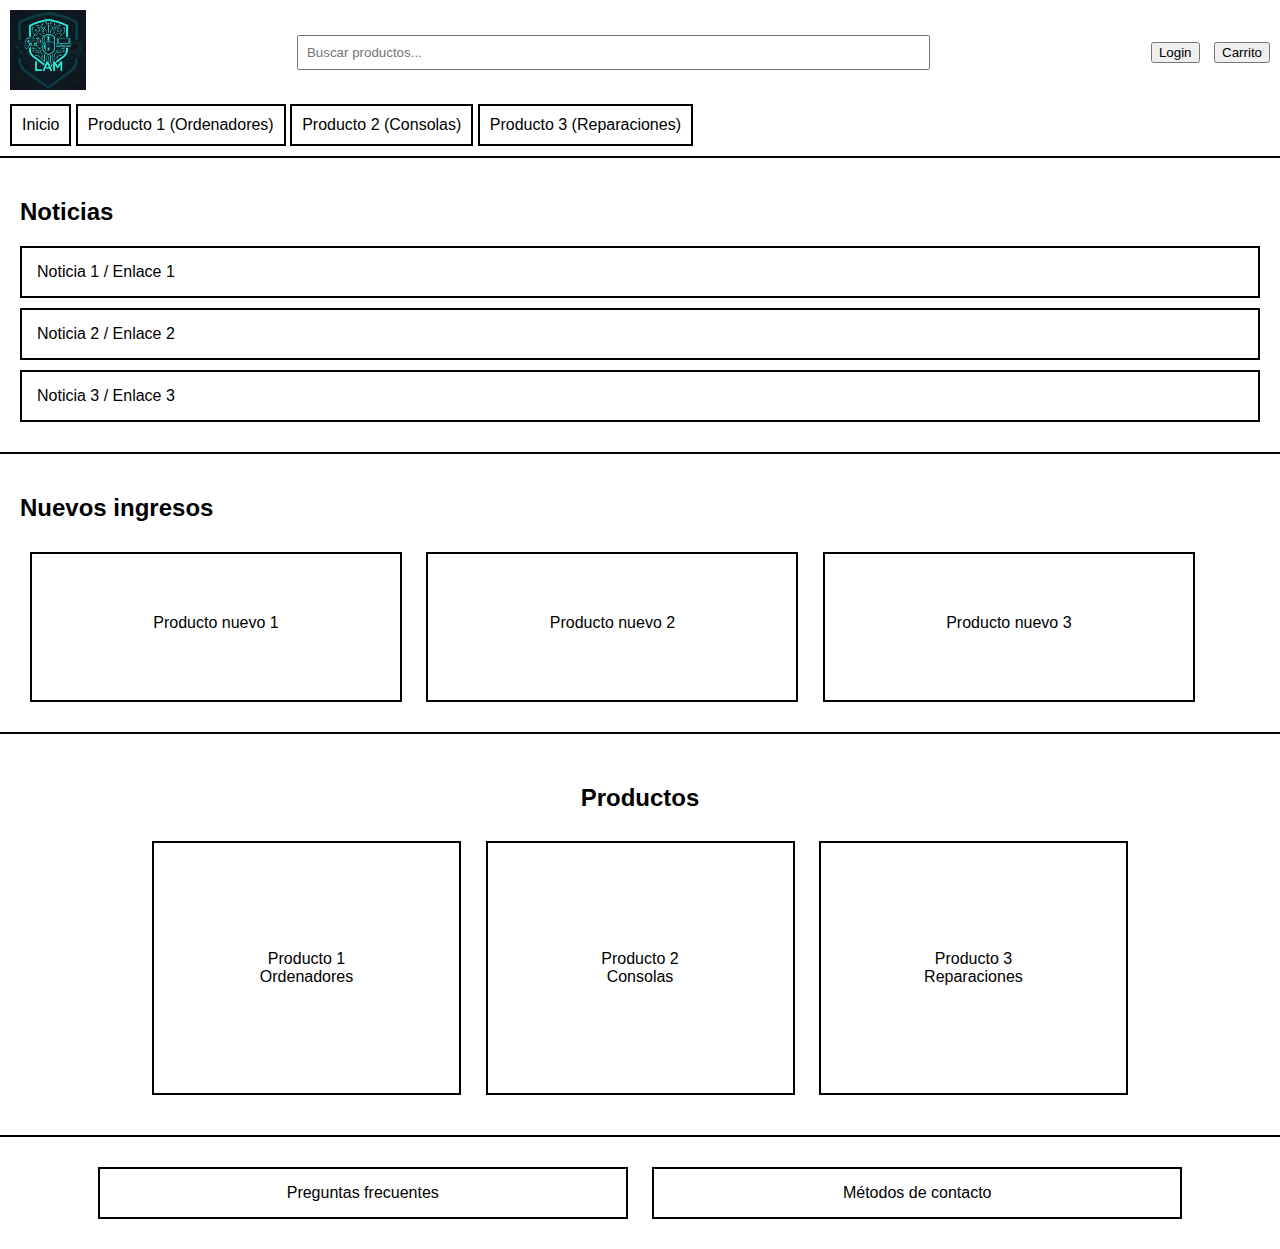
<file: index.html>
<!DOCTYPE html>
<html lang="es">

<head>
    <meta charset="UTF-8">
    <title>Página principal</title>
    <link rel="stylesheet" href="style.css">
    <link rel="icon" type="image/png" href="img/logo.png">
</head>

<body>

    <header>
        <div class="header-top">

            <div class="header-logo">
                <img src="img/logo.png" alt="Logo LAM">
            </div>

            <div class="header-buscador">
                <div class="buscador-contenedor">
                    <form id="form-buscador">
                        <input type="text" id="buscador" placeholder="Buscar productos...">
                    </form>

                    <div id="sugerencias" class="sugerencias"></div>
                </div>
            </div>

            <div class="header-acciones">
                <button>Login</button>
                <button>Carrito</button>
            </div>

        </div>

        <nav>
            <ul class="menu">
                <li><a href="index.html">Inicio</a></li>

                <li class="submenu">
                    <a href="ordenadores.html">Producto 1 (Ordenadores)</a>
                    <ul class="desplegable">
                        <li><a href="listado.html?categoria=ordenadores">Ordenadores</a></li>
                        <li><a href="listado.html?categoria=ordenadores">Periféricos</a></li>
                        <li><a href="listado.html?categoria=ordenadores">Componentes</a></li>
                    </ul>
                </li>

                <li class="submenu">
                    <a href="consolas.html">Producto 2 (Consolas)</a>
                    <ul class="desplegable">
                        <li><a href="listado.html?categoria=playstation">PlayStation</a></li>
                        <li><a href="listado.html?categoria=playstationpro">PlayStation Pro</a></li>
                        <li><a href="listado.html?categoria=xbox">Xbox</a></li>
                        <li><a href="listado.html?categoria=xboxseries">Xbox Series</a></li>
                        <li><a href="listado.html?categoria=nintendo">Nintendo</a></li>
                        <li><a href="listado.html?categoria=nintendooled">Nintendo OLED</a></li>
                    </ul>
                </li>

                <li>
                    <a href="reparaciones.html">Producto 3 (Reparaciones)</a>
                </li>
            </ul>
        </nav>
    </header>

    <section class="seccion-noticias">
        <h2>Noticias</h2>

        <div class="noticia">Noticia 1 / Enlace 1</div>
        <div class="noticia">Noticia 2 / Enlace 2</div>
        <div class="noticia">Noticia 3 / Enlace 3</div>
    </section>

    <section class="seccion-nuevos">
        <h2>Nuevos ingresos</h2>

        <div class="nuevo-producto">Producto nuevo 1</div>
        <div class="nuevo-producto">Producto nuevo 2</div>
        <div class="nuevo-producto">Producto nuevo 3</div>
    </section>

    <section class="seccion-principal">
        <h2>Productos</h2>

        <a href="ordenadores.html" class="index-bloque">
            Producto 1<br>Ordenadores
        </a>

        <a href="consolas.html" class="index-bloque">
            Producto 2<br>Consolas
        </a>

        <a href="reparaciones.html" class="index-bloque">
            Producto 3<br>Reparaciones
        </a>
    </section>

    <footer>
        <div class="footer-box">Preguntas frecuentes</div>
        <div class="footer-box">Métodos de contacto</div>
    </footer>

    <script src="script.js"></script>

</body>

</html>
</file>
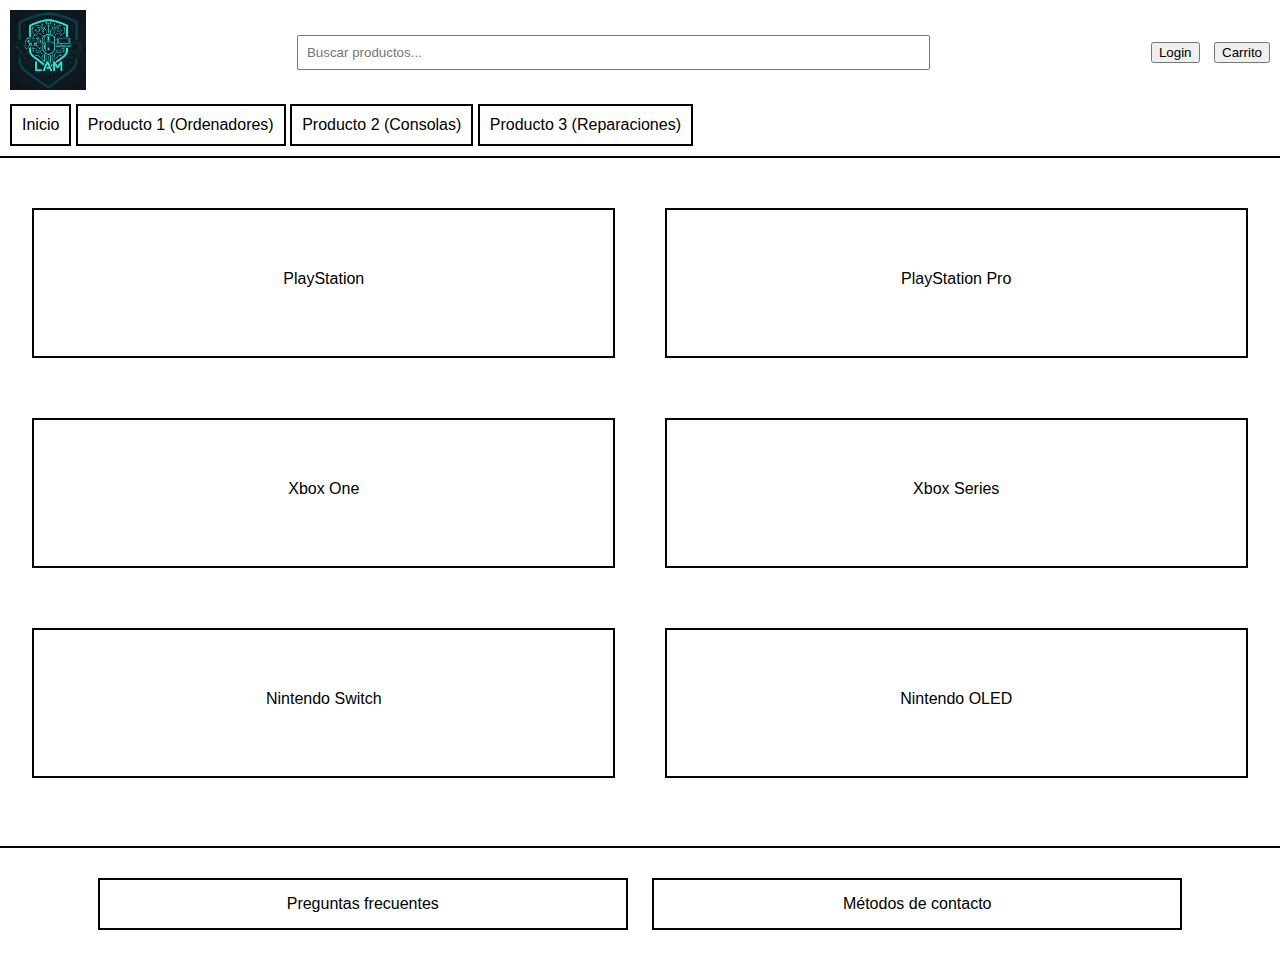
<file: consolas.html>
<!DOCTYPE html>
<html lang="es">

<head>
    <meta charset="UTF-8">
    <title>Consolas</title>
    <link rel="stylesheet" href="style.css">
    <link rel="icon" type="image/png" href="img/logo.png">
</head>

<body>

    <header>
        <div class="header-top">

            <div class="header-logo">
                <img src="img/logo.png" alt="Logo LAM">
            </div>

            <div class="header-buscador">
                <div class="buscador-contenedor">
                    <form id="form-buscador">
                        <input type="text" id="buscador" placeholder="Buscar productos...">
                    </form>

                    <div id="sugerencias" class="sugerencias"></div>
                </div>
            </div>

            <div class="header-acciones">
                <button>Login</button>
                <button>Carrito</button>
            </div>

        </div>

        <nav>
            <ul class="menu">
                <li><a href="index.html">Inicio</a></li>

                <li class="submenu">
                    <a href="ordenadores.html">Producto 1 (Ordenadores)</a>
                    <ul class="desplegable">
                        <li><a href="listado.html?categoria=ordenadores">Ordenadores</a></li>
                        <li><a href="listado.html?categoria=perifericos">Periféricos</a></li>
                        <li><a href="listado.html?categoria=componentes">Componentes</a></li>
                    </ul>
                </li>

                <li class="submenu">
                    <a href="consolas.html">Producto 2 (Consolas)</a>
                    <ul class="desplegable">
                        <li><a href="listado.html?categoria=playstation">PlayStation</a></li>
                        <li><a href="listado.html?categoria=playstationpro">PlayStation Pro</a></li>
                        <li><a href="listado.html?categoria=xbox">Xbox</a></li>
                        <li><a href="listado.html?categoria=xboxseries">Xbox Series</a></li>
                        <li><a href="listado.html?categoria=nintendo">Nintendo</a></li>
                        <li><a href="listado.html?categoria=nintendooled">Nintendo OLED</a></li>
                    </ul>
                </li>

                <li>
                    <a href="reparaciones.html">Producto 3 (Reparaciones)</a>
                </li>
            </ul>
        </nav>
    </header>

    <main class="main-consolas">

        <section class="consolas-productos">

            <a href="listado.html?categoria=playstation" class="consola-item" id="playstation">
                PlayStation
            </a>

            <a href="listado.html?categoria=playstationpro" class="consola-item" id="playstation-pro">
                PlayStation Pro
            </a>

            <a href="listado.html?categoria=xbox" class="consola-item" id="xbox">
                Xbox One
            </a>

            <a href="listado.html?categoria=xboxseries" class="consola-item" id="xbox-series">
                Xbox Series
            </a>

            <a href="listado.html?categoria=nintendo" class="consola-item" id="nintendo">
                Nintendo Switch
            </a>

            <a href="listado.html?categoria=nintendooled" class="consola-item" id="nintendo-oled">
                Nintendo OLED
            </a>

        </section>

    </main>

    <footer>
        <div class="footer-box">Preguntas frecuentes</div>
        <div class="footer-box">Métodos de contacto</div>
    </footer>

    <script src="script.js"></script>

</body>

</html>
</file>
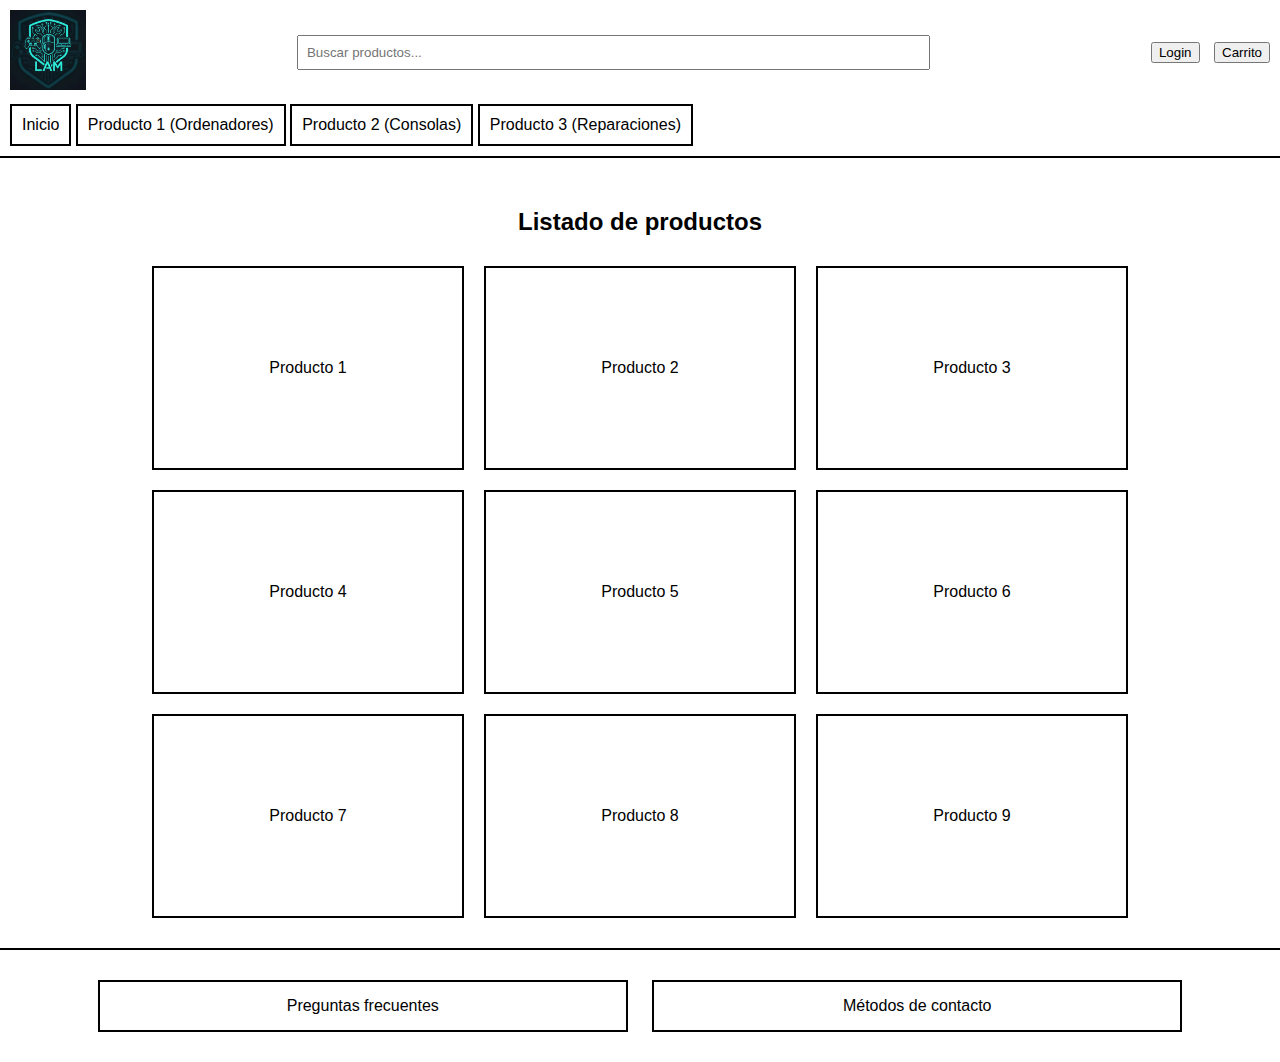
<file: listado.html>
<!DOCTYPE html>
<html lang="es">

<head>
    <meta charset="UTF-8">
    <title>Listado de productos</title>
    <link rel="stylesheet" href="style.css">
    <link rel="icon" href="img/logo.png">
</head>

<body>

    <header>
        <div class="header-top">

            <div class="header-logo">
                <img src="img/logo.png" alt="Logo LAM">
            </div>

            <div class="header-buscador">
                <div class="buscador-contenedor">
                    <form id="form-buscador">
                        <input type="text" id="buscador" placeholder="Buscar productos...">
                    </form>

                    <div id="sugerencias" class="sugerencias"></div>
                </div>
            </div>

            <div class="header-acciones">
                <button>Login</button>
                <button>Carrito</button>
            </div>

        </div>

        <nav>
            <ul class="menu">
                <li><a href="index.html">Inicio</a></li>

                <li class="submenu">
                    <a href="ordenadores.html">Producto 1 (Ordenadores)</a>
                    <ul class="desplegable">
                        <li><a href="listado.html?categoria=ordenadores">Ordenadores</a></li>
                        <li><a href="listado.html?categoria=perifericos">Periféricos</a></li>
                        <li><a href="listado.html?categoria=componentes">Componentes</a></li>
                    </ul>
                </li>

                <li class="submenu">
                    <a href="consolas.html">Producto 2 (Consolas)</a>
                    <ul class="desplegable">
                        <li><a href="listado.html?categoria=playstation">PlayStation</a></li>
                        <li><a href="listado.html?categoria=playstationpro">PlayStation Pro</a></li>
                        <li><a href="listado.html?categoria=xbox">Xbox</a></li>
                        <li><a href="listado.html?categoria=xboxseries">Xbox Series</a></li>
                        <li><a href="listado.html?categoria=nintendo">Nintendo</a></li>
                        <li><a href="listado.html?categoria=nintendooled">Nintendo OLED</a></li>
                    </ul>
                </li>

                <li>
                    <a href="reparaciones.html">Producto 3 (Reparaciones)</a>
                </li>
            </ul>
        </nav>
    </header>

    <main class="main-listado">

        <h2 class="titulo-listado">Listado de productos</h2>

        <section class="listado-productos">

            <a href="producto.html?id=1" class="producto-item">Producto 1</a>
            <a href="producto.html?id=2" class="producto-item">Producto 2</a>
            <a href="producto.html?id=3" class="producto-item">Producto 3</a>

            <a href="producto.html?id=4" class="producto-item">Producto 4</a>
            <a href="producto.html?id=5" class="producto-item">Producto 5</a>
            <a href="producto.html?id=6" class="producto-item">Producto 6</a>

            <a href="producto.html?id=7" class="producto-item">Producto 7</a>
            <a href="producto.html?id=8" class="producto-item">Producto 8</a>
            <a href="producto.html?id=9" class="producto-item">Producto 9</a>

        </section>

    </main>

    <footer>
        <div class="footer-box">Preguntas frecuentes</div>
        <div class="footer-box">Métodos de contacto</div>
    </footer>

    <script src="script.js"></script>

</body>

</html>
</file>
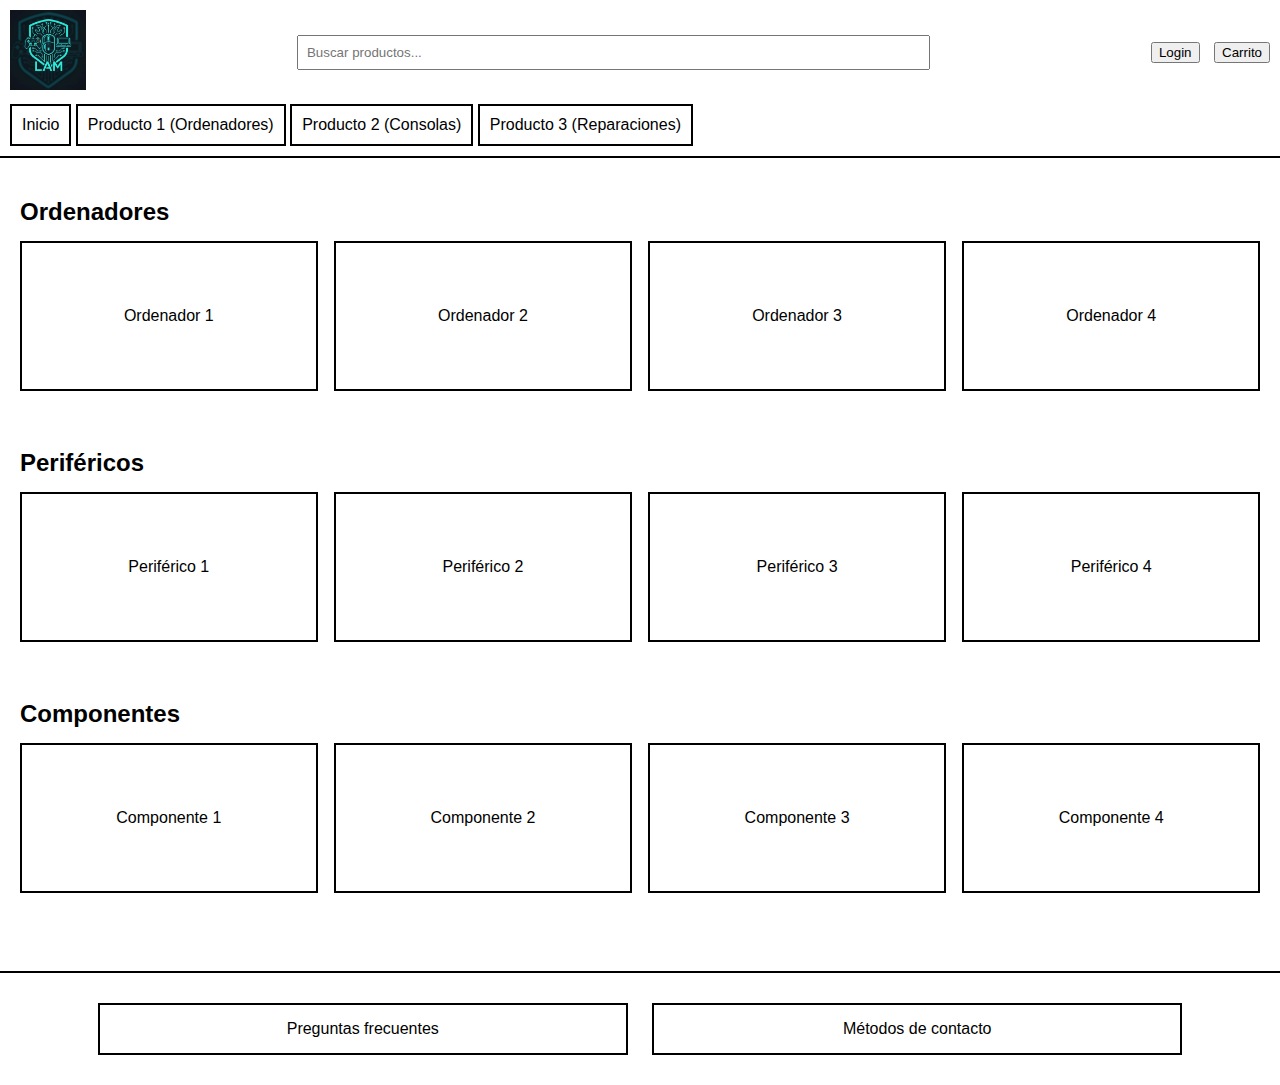
<file: ordenadores.html>
<!DOCTYPE html>
<html lang="es">

<head>
    <meta charset="UTF-8">
    <title>Ordenadores</title>
    <link rel="stylesheet" href="style.css">
    <link rel="icon" href="img/logo.png">
</head>

<body>

    <header>
        <div class="header-top">

            <div class="header-logo">
                <img src="img/logo.png" alt="Logo LAM">
            </div>

            <div class="header-buscador">
                <div class="buscador-contenedor">
                    <form id="form-buscador">
                        <input type="text" id="buscador" placeholder="Buscar productos...">
                    </form>

                    <div id="sugerencias" class="sugerencias"></div>
                </div>
            </div>

            <div class="header-acciones">
                <button>Login</button>
                <button>Carrito</button>
            </div>

        </div>

        <nav>
            <ul class="menu">
                <li><a href="index.html">Inicio</a></li>

                <li class="submenu">
                    <a href="ordenadores.html">Producto 1 (Ordenadores)</a>
                    <ul class="desplegable">
                        <li><a href="listado.html?categoria=ordenadores">Ordenadores</a></li>
                        <li><a href="listado.html?categoria=ordenadores">Periféricos</a></li>
                        <li><a href="listado.html?categoria=ordenadores">Componentes</a></li>
                    </ul>
                </li>

                <li class="submenu">
                    <a href="consolas.html">Producto 2 (Consolas)</a>
                    <ul class="desplegable">
                        <li><a href="listado.html?categoria=playstation">PlayStation</a></li>
                        <li><a href="listado.html?categoria=playstationpro">PlayStation Pro</a></li>
                        <li><a href="listado.html?categoria=xbox">Xbox</a></li>
                        <li><a href="listado.html?categoria=xboxseries">Xbox Series</a></li>
                        <li><a href="listado.html?categoria=nintendo">Nintendo</a></li>
                        <li><a href="listado.html?categoria=nintendooled">Nintendo OLED</a></li>
                    </ul>
                </li>

                <li>
                    <a href="reparaciones.html">Producto 3 (Reparaciones)</a>
                </li>
            </ul>
        </nav>
    </header>

    <main class="main-ordenadores">

        <section class="ordenadores-productos" id="ordenadores">
            <h2>Ordenadores</h2>

            <a href="producto.html?id=1" class="ordenador-item">Ordenador 1</a>
            <a href="producto.html?id=2" class="ordenador-item">Ordenador 2</a>
            <a href="producto.html?id=3" class="ordenador-item">Ordenador 3</a>
            <a href="producto.html?id=4" class="ordenador-item">Ordenador 4</a>
        </section>

        <section class="ordenadores-productos" id="perifericos">
            <h2>Periféricos</h2>

            <a href="producto.html?id=1" class="ordenador-item">Periférico 1</a>
            <a href="producto.html?id=2" class="ordenador-item">Periférico 2</a>
            <a href="producto.html?id=3" class="ordenador-item">Periférico 3</a>
            <a href="producto.html?id=4" class="ordenador-item">Periférico 4</a>
        </section>

        <section class="ordenadores-productos" id="componentes">
            <h2>Componentes</h2>

            <a href="producto.html?id=1" class="ordenador-item">Componente 1</a>
            <a href="producto.html?id=2" class="ordenador-item">Componente 2</a>
            <a href="producto.html?id=3" class="ordenador-item">Componente 3</a>
            <a href="producto.html?id=4" class="ordenador-item">Componente 4</a>
        </section>

    </main>

    <footer>
        <div class="footer-box">Preguntas frecuentes</div>
        <div class="footer-box">Métodos de contacto</div>
    </footer>

    <script src="script.js"></script>

</body>

</html>
</file>
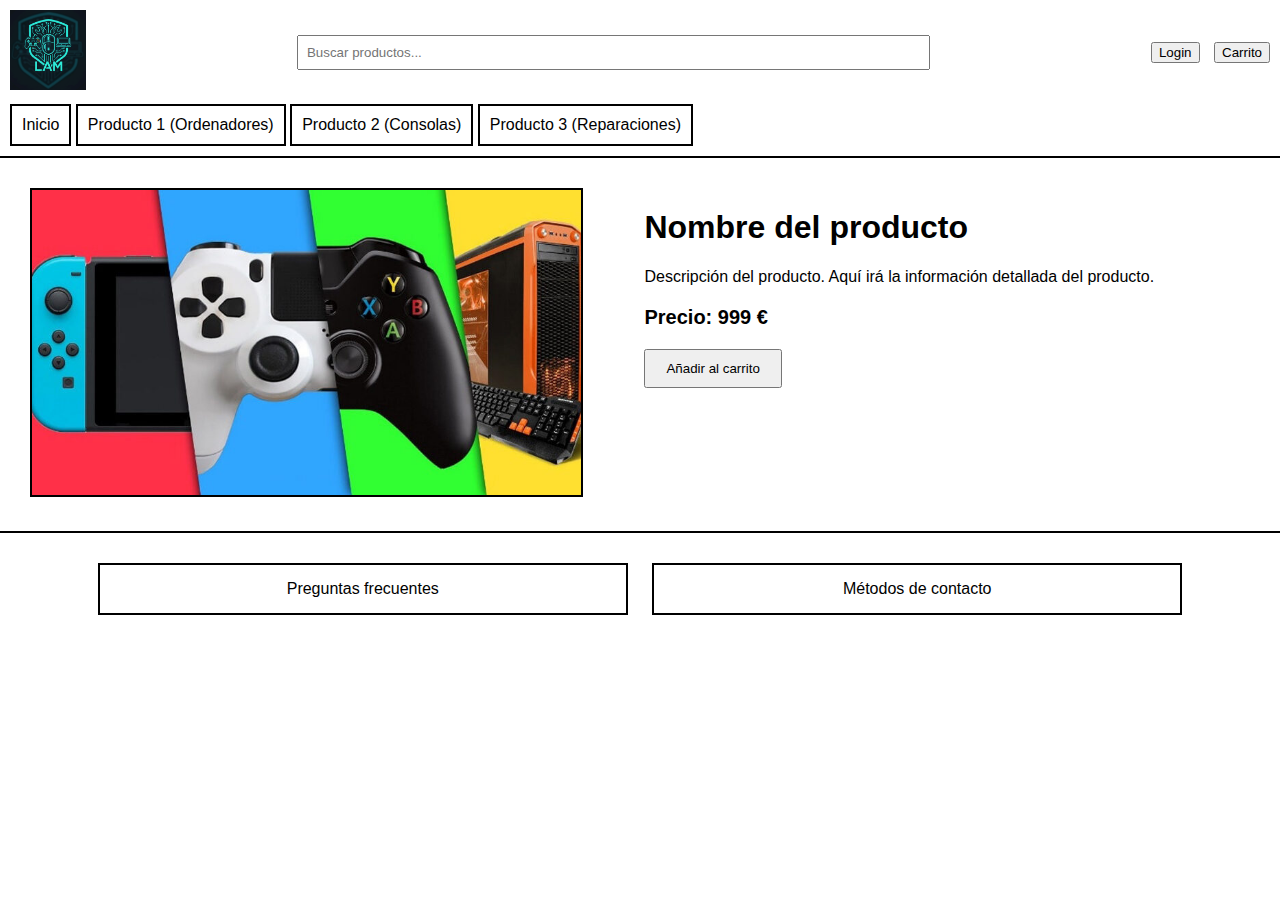
<file: producto.html>
<!DOCTYPE html>
<html lang="es">

<head>
    <meta charset="UTF-8">
    <title>Producto</title>
    <link rel="stylesheet" href="style.css">
    <link rel="icon" type="image/png" href="img/logo.png">
</head>

<body>

    <header>
        <div class="header-top">

            <div class="header-logo">
                <img src="img/logo.png" alt="Logo LAM">
            </div>

            <div class="header-buscador">
                <div class="buscador-contenedor">
                    <form id="form-buscador">
                        <input type="text" id="buscador" placeholder="Buscar productos...">
                    </form>

                    <div id="sugerencias" class="sugerencias"></div>
                </div>
            </div>

            <div class="header-acciones">
                <button>Login</button>
                <button>Carrito</button>
            </div>

        </div>

        <nav>
            <ul class="menu">
                <li><a href="index.html">Inicio</a></li>

                <li class="submenu">
                    <a href="ordenadores.html">Producto 1 (Ordenadores)</a>
                    <ul class="desplegable">
                        <li><a href="listado.html?categoria=ordenadores">Ordenadores</a></li>
                        <li><a href="listado.html?categoria=ordenadores">Periféricos</a></li>
                        <li><a href="listado.html?categoria=ordenadores">Componentes</a></li>
                    </ul>
                </li>

                <li class="submenu">
                    <a href="consolas.html">Producto 2 (Consolas)</a>
                    <ul class="desplegable">
                        <li><a href="listado.html?categoria=playstation">PlayStation</a></li>
                        <li><a href="listado.html?categoria=playstationpro">PlayStation Pro</a></li>
                        <li><a href="listado.html?categoria=xbox">Xbox</a></li>
                        <li><a href="listado.html?categoria=xboxseries">Xbox Series</a></li>
                        <li><a href="listado.html?categoria=nintendo">Nintendo</a></li>
                        <li><a href="listado.html?categoria=nintendooled">Nintendo OLED</a></li>
                    </ul>
                </li>

                <li>
                    <a href="reparaciones.html">Producto 3 (Reparaciones)</a>
                </li>
            </ul>
        </nav>
    </header>

    <section class="producto-detalle">

        <div class="producto-imagen">
            <img src="img/producto-ejemplo.png" alt="Producto">
        </div>

        <div class="producto-info">
            <h1>Nombre del producto</h1>

            <p class="producto-descripcion">
                Descripción del producto. Aquí irá la información detallada del producto.
            </p>

            <p class="producto-precio">
                Precio: 999 €
            </p>

            <button class="producto-comprar">Añadir al carrito</button>
        </div>

    </section>

    <footer>
        <div class="footer-box">Preguntas frecuentes</div>
        <div class="footer-box">Métodos de contacto</div>
    </footer>

    <script src="script.js"></script>

</body>

</html>
</file>
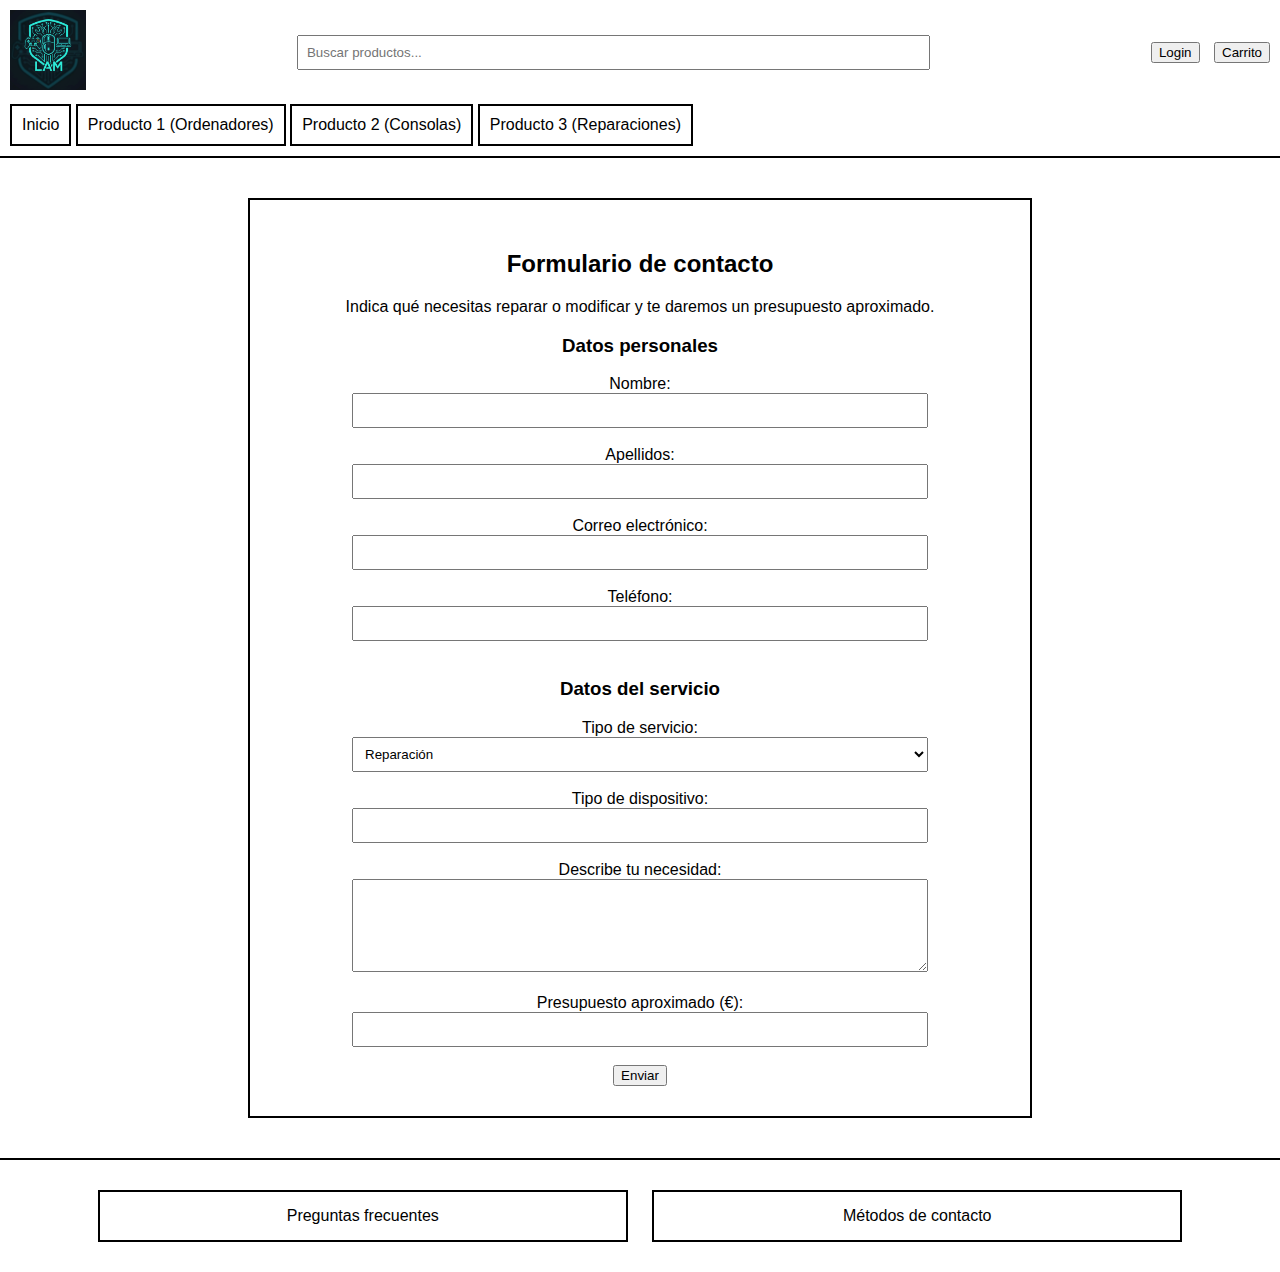
<file: reparaciones.html>
<!DOCTYPE html>
<html lang="es">

<head>
    <meta charset="UTF-8">
    <title>Reparaciones</title>
    <link rel="stylesheet" href="style.css">
    <link rel="icon" type="image/png" href="img/logo.png">
</head>

<body>

    <header>
        <div class="header-top">

            <div class="header-logo">
                <img src="img/logo.png" alt="Logo LAM">
            </div>

            <div class="header-buscador">
                <div class="buscador-contenedor">
                    <form id="form-buscador">
                        <input type="text" id="buscador" placeholder="Buscar productos...">
                    </form>

                    <div id="sugerencias" class="sugerencias"></div>
                </div>
            </div>

            <div class="header-acciones">
                <button>Login</button>
                <button>Carrito</button>
            </div>

        </div>

        <nav>
            <ul class="menu">
                <li><a href="index.html">Inicio</a></li>

                <li class="submenu">
                    <a href="ordenadores.html">Producto 1 (Ordenadores)</a>
                    <ul class="desplegable">
                        <li><a href="listado.html?categoria=ordenadores">Ordenadores</a></li>
                        <li><a href="listado.html?categoria=ordenadores">Periféricos</a></li>
                        <li><a href="listado.html?categoria=ordenadores">Componentes</a></li>
                    </ul>
                </li>

                <li class="submenu">
                    <a href="consolas.html">Producto 2 (Consolas)</a>
                    <ul class="desplegable">
                        <li><a href="listado.html?categoria=playstation">PlayStation</a></li>
                        <li><a href="listado.html?categoria=playstationpro">PlayStation Pro</a></li>
                        <li><a href="listado.html?categoria=xbox">Xbox</a></li>
                        <li><a href="listado.html?categoria=xboxseries">Xbox Series</a></li>
                        <li><a href="listado.html?categoria=nintendo">Nintendo</a></li>
                        <li><a href="listado.html?categoria=nintendooled">Nintendo OLED</a></li>
                    </ul>
                </li>

                <li>
                    <a href="reparaciones.html">Producto 3 (Reparaciones)</a>
                </li>
            </ul>
        </nav>
    </header>

    <main class="main-reparaciones">

        <section class="formulario-reparaciones">
            <h2>Formulario de contacto</h2>
            <p>
                Indica qué necesitas reparar o modificar y te daremos un presupuesto
                aproximado.
            </p>

            <form>

                <h3>Datos personales</h3>

                <label>Nombre:</label><br>
                <input type="text" class="campo-formulario"><br><br>

                <label>Apellidos:</label><br>
                <input type="text" class="campo-formulario"><br><br>

                <label>Correo electrónico:</label><br>
                <input type="email" class="campo-formulario"><br><br>

                <label>Teléfono:</label><br>
                <input type="tel" class="campo-formulario"><br><br>

                <h3>Datos del servicio</h3>

                <label>Tipo de servicio:</label><br>
                <select class="campo-formulario">
                    <option>Reparación</option>
                    <option>Modificación</option>
                </select><br><br>

                <label>Tipo de dispositivo:</label><br>
                <input type="text" class="campo-formulario"><br><br>

                <label>Describe tu necesidad:</label><br>
                <textarea rows="5" class="campo-formulario"></textarea><br><br>

                <label>Presupuesto aproximado (€):</label><br>
                <input type="number" class="campo-formulario"><br><br>

                <button type="submit">Enviar</button>

            </form>
        </section>

    </main>

    <footer>
        <div class="footer-box">Preguntas frecuentes</div>
        <div class="footer-box">Métodos de contacto</div>
    </footer>

    <script src="script.js"></script>

</body>

</html>
</file>
<file: style.css>
body {
    font-family: Arial, sans-serif;
    margin: 0;
}

/* HEADER */

header {
    border-bottom: 2px solid #000;
    padding: 10px;
}

.header-top {
    display: flex;
    align-items: center;
}

/* LOGO */

.header-logo img {
    height: 80px;
}

/* BUSCADOR */

.header-buscador {
    flex: 1;
    text-align: center;
}

.buscador-contenedor {
    position: relative;
    width: 60%;
    margin: 0 auto;
}

/* INPUT */
.buscador-contenedor input {
    width: 100%;
    padding: 8px;
    box-sizing: border-box;
}

.sugerencias {
    position: absolute;
    top: 100%;
    left: 0;
    width: 100%;
    background: #fff;
    border: 2px solid #000;
    max-height: 200px;
    overflow-y: auto;
    display: none;
    z-index: 999;
}

.sugerencia-item {
    padding: 8px 10px;
    cursor: pointer;
    border-bottom: 1px solid #000;
    text-align: left;
}

.sugerencia-item:hover {
    background-color: #eee;
}

/* LOGIN + CARRITO */

.header-acciones button {
    margin-left: 10px;
}

/* NAV */

nav {
    margin-top: 10px;
}

.menu {
    list-style: none;
    padding: 0;
    margin: 0;
}

.menu > li {
    display: inline-block;
    border: 2px solid #000;
    padding: 10px;
    position: relative;
}

.menu a {
    text-decoration: none;
    color: #000;
}

/* MENU DESPLEGABLE */

.desplegable {
    display: none;
    position: absolute;
    top: 100%;
    left: 0;
    background: #fff;
    list-style: none;
    padding: 0;
    margin: 0;
    border: 2px solid #000;
}

.desplegable li {
    padding: 8px;
    border-bottom: 1px solid #000;
}

.submenu:hover .desplegable {
    display: block;
}

/* FOOTER */

footer {
    border-top: 2px solid #000;
    padding: 20px;
    text-align: center;
}

.footer-box {
    display: inline-block;
    width: 40%;
    border: 2px solid #000;
    padding: 15px;
    margin: 10px;
}

/* INDEX */

.seccion-principal {
    padding: 30px;
    text-align: center;
}

.index-bloque {
    display: inline-flex;
    width: 25%;
    height: 250px;
    border: 2px solid #000;
    margin: 10px;
    justify-content: center;
    align-items: center;
    text-align: center;
}

.seccion-noticias {
    padding: 20px;
    border-bottom: 2px solid #000;
}

.noticia {
    border: 2px solid #000;
    padding: 15px;
    margin: 10px 0;
}

.seccion-nuevos {
    padding: 20px;
    border-bottom: 2px solid #000;
}

.nuevo-producto {
    display: inline-block;
    width: 30%;
    height: 150px;
    border: 2px solid #000;
    margin: 10px;
    text-align: center;
    padding-top: 60px;
    box-sizing: border-box;
}

/* ORDENADORES */

.main-ordenadores {
    padding: 20px;
}

.ordenadores-buscador {
    border: 2px solid #000;
    padding: 10px;
    margin-bottom: 20px;
    text-align: center;
}

.ordenadores-productos {
    margin-bottom: 40px;
    text-align: justify;
}

.ordenadores-productos h2 {
    margin-bottom: 15px;
}

.ordenadores-productos::after {
    content: "";
    display: inline-block;
    width: 100%;
}

.ordenador-item {
    display: inline-flex;
    width: 24%;
    height: 150px;
    border: 2px solid #000;

    justify-content: center;
    align-items: center; 

    text-align: center;
    box-sizing: border-box;

    text-decoration: none;
    color: #000;
}

/* CONSOLAS */

.main-consolas {
    padding: 20px;
}

.consolas-buscador {
    border: 2px solid #000;
    padding: 10px;
    margin-bottom: 20px;
    text-align: center;
}

.consolas-productos {
    text-align: justify;
}

.consolas-productos::after {
    content: "";
    display: inline-block;
    width: 100%;
}

.consolas-productos .consola-item {
    display: inline-block;
    width: 47%;
    height: 150px;
    border: 2px solid #000;
    text-align: center;
    padding-top: 60px;
    box-sizing: border-box;
    margin: 30px 1%;
}

/* REPARACIONES */

.main-reparaciones {
    padding: 40px;
    text-align: center;
}

.formulario-reparaciones {
    display: inline-block;
    width: 60%;
    border: 2px solid #000;
    padding: 30px;
}

.campo-formulario {
    width: 80%;
    padding: 8px;
    box-sizing: border-box;
}


/* PLANTILLA DE PRODUCTO */

.producto-detalle {
    padding: 30px;
}

.producto-imagen,
.producto-info {
    display: inline-block;
    vertical-align: top;
    width: 45%;
}

.producto-imagen img {
    width: 100%;
    border: 2px solid #000;
}

.producto-info {
    margin-left: 5%;
}

.producto-precio {
    font-size: 20px;
    font-weight: bold;
    margin: 20px 0;
}

.producto-comprar {
    padding: 10px 20px;
}

a.producto,
a.consola-item,
a.index-bloque {
    text-decoration: none;
    color: #000;
    display: inline-flex;
}


/* PLANTILLA DE LISTADO DE PRODUCTOS */

.main-listado {
    padding: 30px;
    text-align: center;
}

.titulo-listado {
    margin-bottom: 30px;
}

.listado-productos {
    display: grid;
    grid-template-columns: repeat(3, 1fr);
    gap: 20px;
    width: 80%;
    margin: 0 auto;
}

.producto-item {
    height: 200px;
    border: 2px solid #000;
    display: flex;
    justify-content: center;
    align-items: center;
    text-decoration: none;
    color: #000;
   text-align: center;
}
</file>
